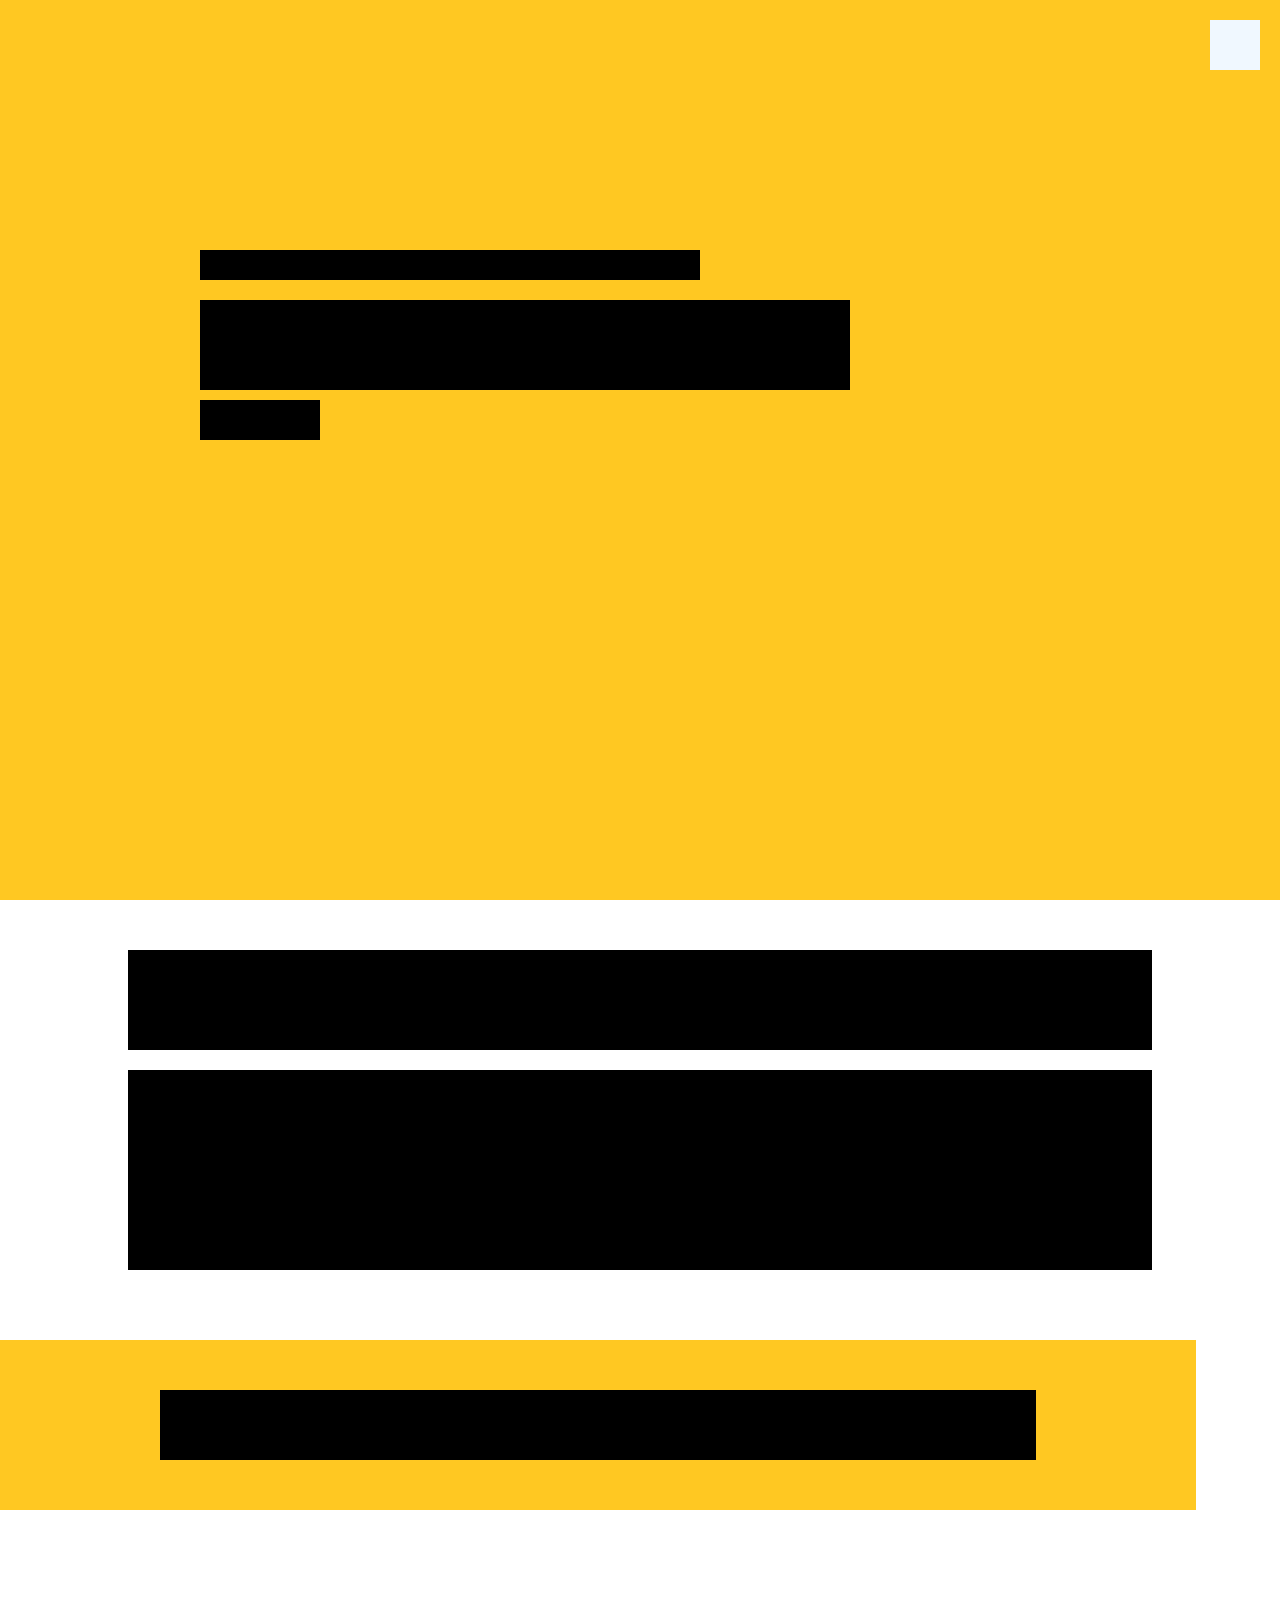
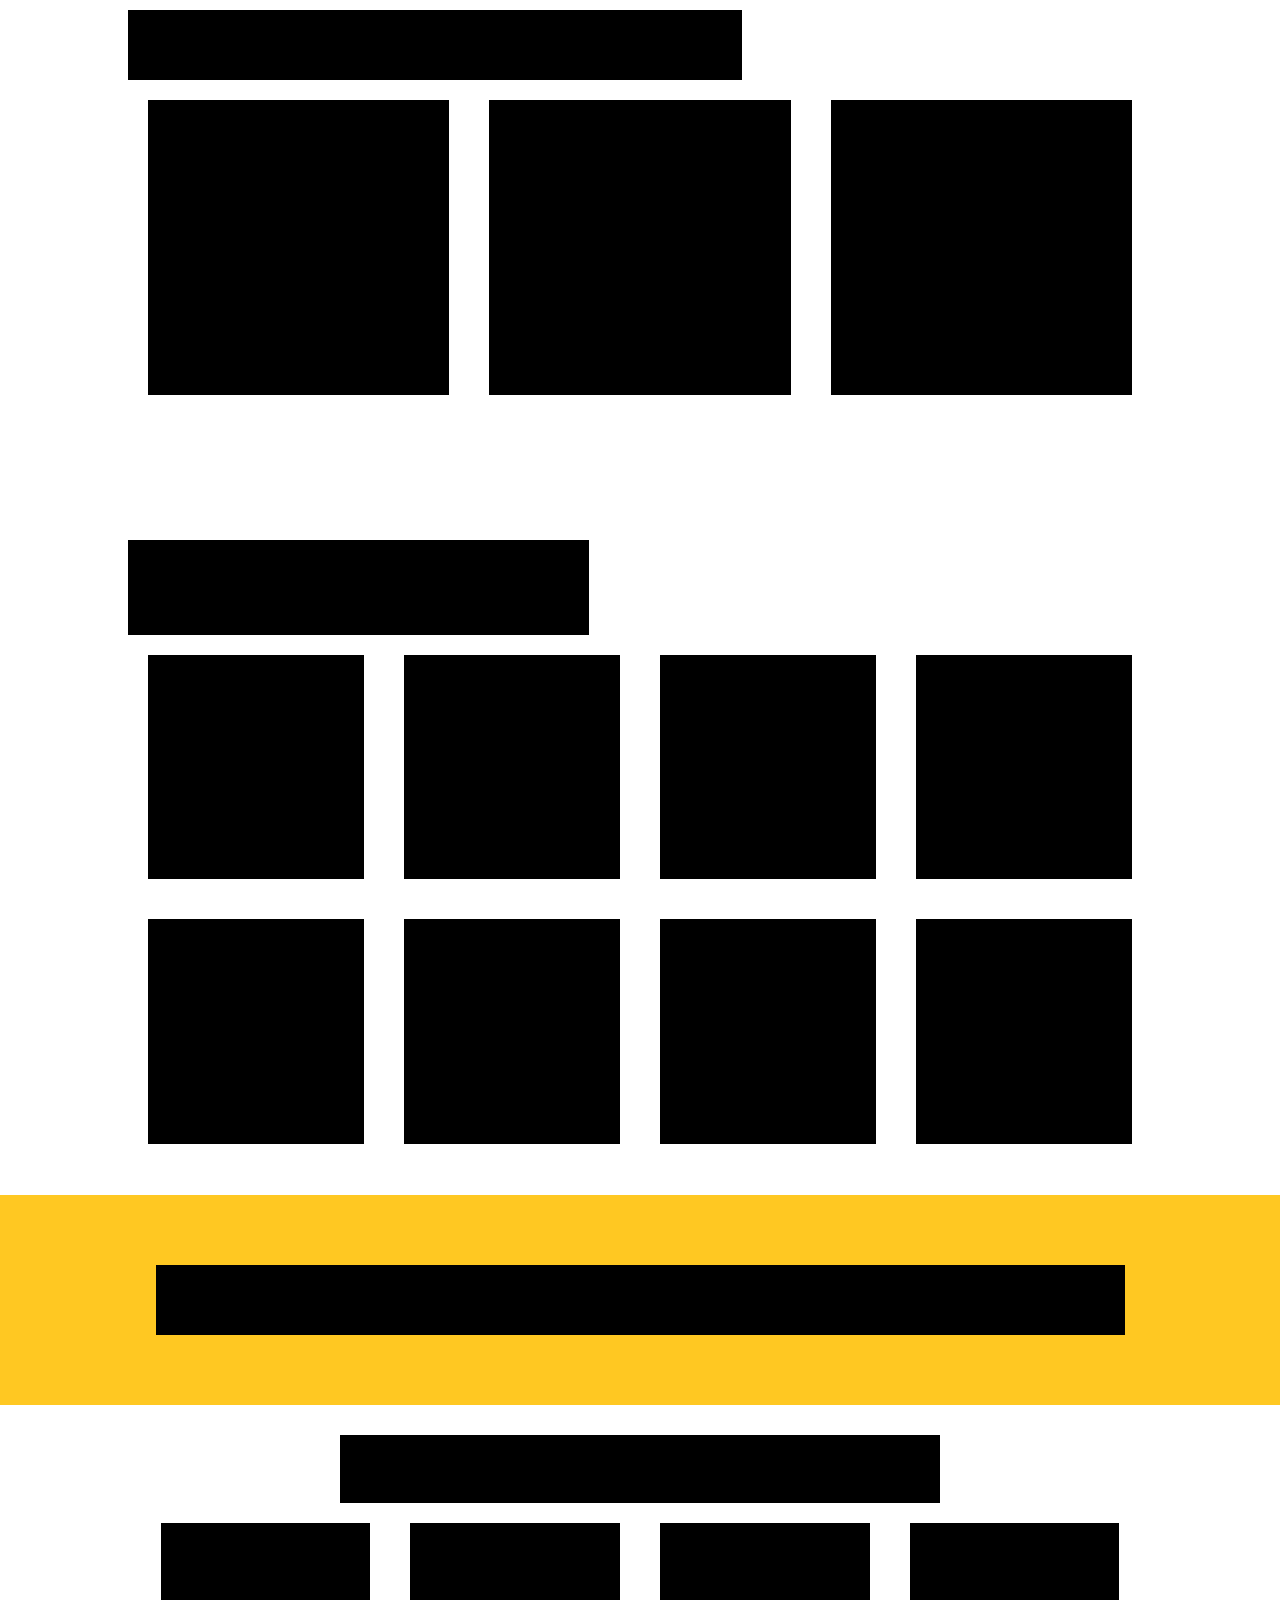
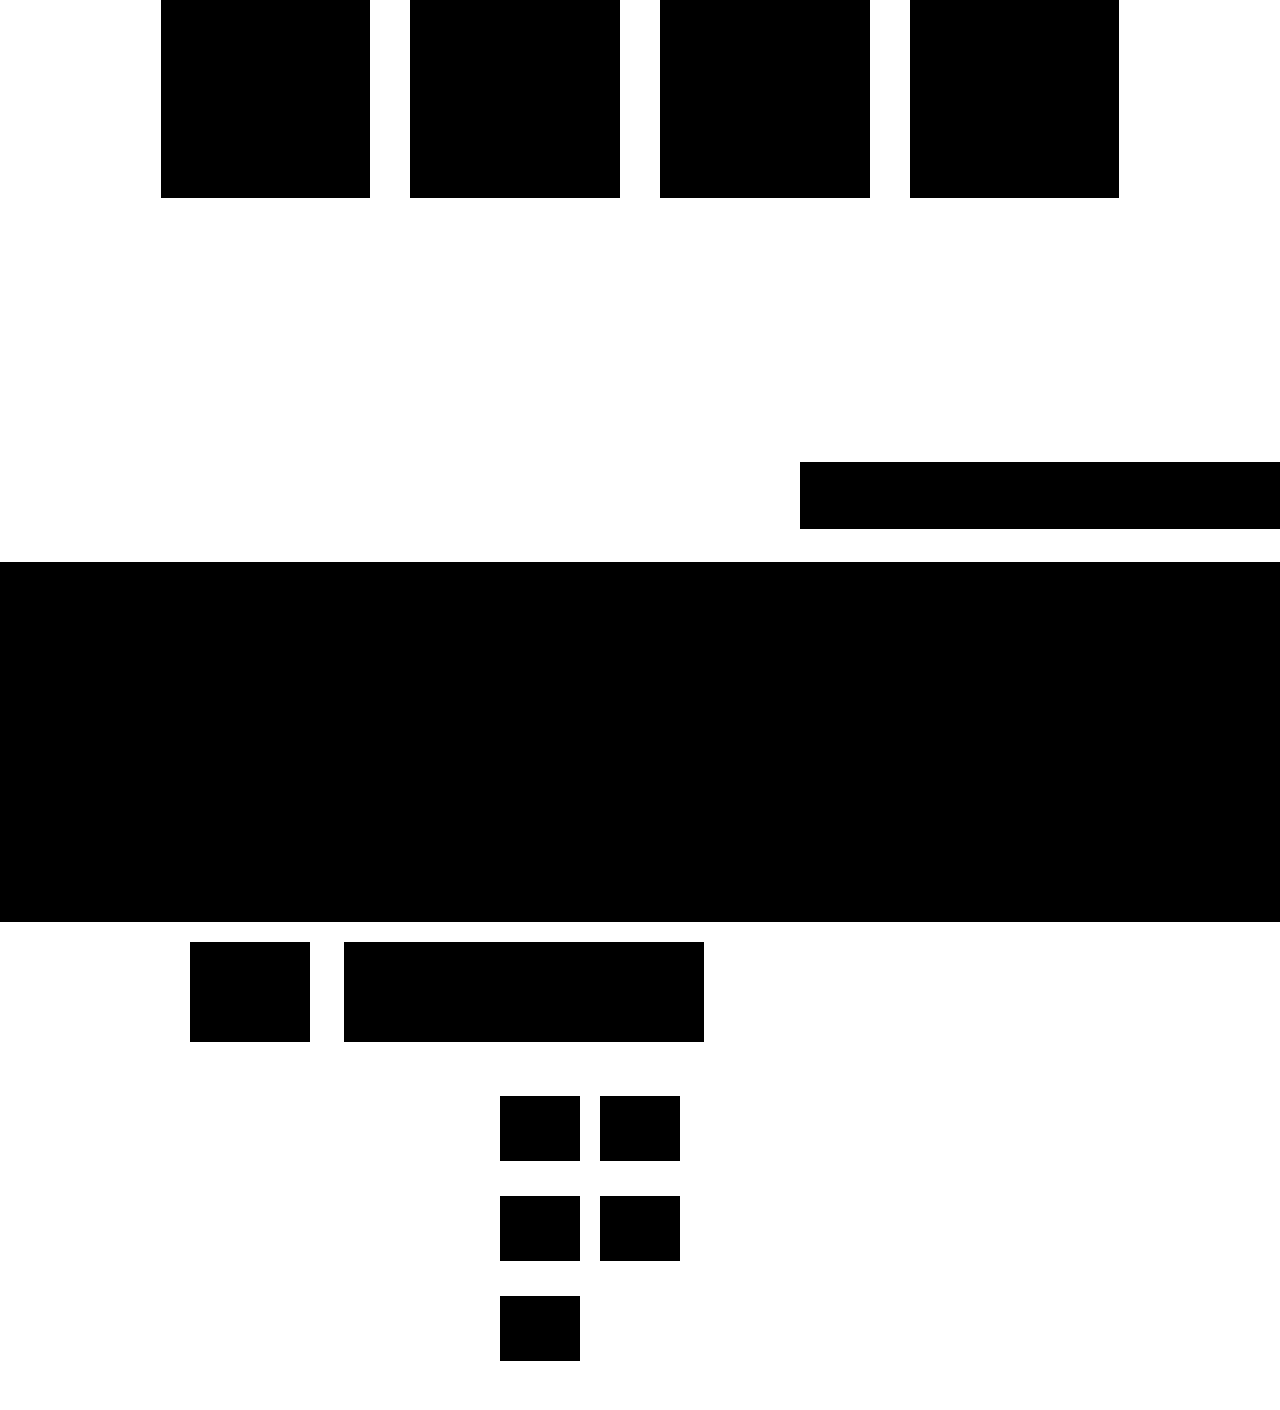
<file: index.html>
<!DOCTYPE html>
<html lang="en">

<head>
    <meta charset="UTF-8">
    <meta name="viewport" content="width=device-width, initial-scale=1.0">
    <meta http-equiv="X-UA-Compatible" content="ie=edge">
    <title> Title </title>
</head>
<link rel="stylesheet" a href="css/style.css">

<body>
    <div class="mainpage">
        <div class="menu"></div>
        <div class="title">
            <div class="title1"></div>
            <div class="title2"></div>
            <div class="button"></div>
        </div>
    </div>
    <div class="qualitytitle">
        <div class="qualityContent">
            <div class="loremtitle"></div>
            <div class="lorempara"></div>
        </div>
    </div>
    <div class="tagline">
        <div class="taglinecontent"></div>
    </div>
    <div class="shop">
        <div class="container">
            <div class="shoptitle"></div>
            <div class="item">

                <div class="image1"></div>
            </div>

            <div class="item">
                <div class="image2"></div>
            </div>
            <div class="item">
                <div class="image3"></div>
            </div>
            
            </div>
    </div>
    <div class="shop2">
        <div class="headphones">

            <div class="headphonestitle"></div>
            <div class="item2">
                <div class="headphone1"></div>
            </div>
            <div class="item2">
                <div class="headphone2"></div>
            </div>
            <div class="item2">
                <div class="headphone3"></div>
            </div>
            <div class="item2">
                <div class="headphone4"></div>
            </div>
            <div class="item2">
                <div class="headphone5"></div>
            </div>
            <div class="item2">
                <div class="headphone6"></div>
            </div>
            <div class="item2">
                <div class="headphone7"></div>
            </div>
            <div class="item2">
                <div class="headphone8"></div>
            </div>
        </div>
    </div>
    <div class="tagline2">
        <div class="taglinecontent2"></div>
    </div>
    <div class="about">
        <div class="details">
            <div class="abouttitle"></div>
            <div class="item3">
                <div class="quality1"></div>
            </div>
            <div class="item3">
                <div class="quality2"></div>
            </div>
            <div class="item3">
                <div class="quality3"></div>
            </div>
            <div class="item3">
                <div class="quality4"></div>
            </div>
        </div>
    </div>
    <div class="contact">
        <div class="container2">
            <div class="question"></div>
            <div class="visit"></div>
        </div>
    </div>
    <div class="map"></div>
    <div class="copyright">
        <div class="copyright2">
            <div class="symbol"></div>
            <div class="copyrightcontent"></div>
               <div class="socialmedia">
                <div class="item4">
                    <div class="fb"></div>
                </div>
                <div class="item4">
                    <div class="twitter"></div>
                </div>
                <div class="item4">
                    <div class="linkedin"></div>
                </div>
                <div class="item4">
                    <div class="youtube"></div>
                </div>
                <div class="item4">
                    <div class="wifi"></div>
                </div></div>
            </div>
        </div>
</body>

</html>
</file>
<file: css/style.css>
body,
html {
    height: 100%;
    width: 100%;
    margin: 0;
    padding: 0;
}

* {
    box-sizing: border-box;
}

.mainpage {
    height: 100%;
    width: 100%;
    background-color: #ffc107e3;
}

.menu {
    height: 50px;
    width: 50px;
    background-color: aliceblue;
    right: 20px;
    top: 20px;
    position: absolute;
}

.title {
    position: relative;
    top: 250px;
    left: 200px;
    width: 80%
}

.title1 {
    height: 30px;
    width: 500px;
    background-color: black;
}

.title2 {
    height: 90px;
    width: 650px;
    background-color: black;
    top: 50px;
    position: absolute;
}

.button {
    height: 10px;
    width: 120px;
    background-color: black;
    top: 150px;
    padding: 20px;
    position: absolute;
}

.qualitytitle {
    width: 100%;
    background-color: white;
}

.qualityContent {
    margin: auto;
    width: 80%;
    padding: 50px 0px;
}

.loremtitle {
    height: 20px;
    background-color: black;
    width: 100%;
    height: 100px;
    margin: auto;
}

.lorempara {
    width: 100%;
    background-color: black;
    height: 200px;
    margin: 20px 0px;
}

.tagline {
    background-color: #ffc107e3;
    width: 93.4%;
    position: relative;
    padding: 50px;
}

.taglinecontent {
    width: 80%;
    margin: auto;
    background-color: black;
    height: 70px;
}

.shop {
    height: 70%;
    position: relative;
    padding: 100px 0px;
}

.container {
    height: 100%;
    width: 80%;
    margin: auto;
    box-sizing: border-box;
}

.shoptitle {
    height: 70px;
    width: 60%;
    background-color: black;
}

.item {
    width: 33.33%;
    height: 78%;
    padding: 20px;
    float: left;
}
.image1 {
    width: 100%;
    height: 100%;
    background-color: black;
}

.image2 {
    width: 100%;
    height: 100%;
    background-color: black;
}

.image3 {
    width: 100%;
    height: 100%;
    background-color: black;
}

.shop2 {
    height:70%;
    width: 100%;
}

.headphones {
    height: 100%;
    width: 80%;
    margin: auto;
    overflow: auto;
}

.item2 {
    width: 25%;
    height: 42%;
    padding: 20px;
    float: left;
}

.headphonestitle {
    height: 15%;
    width: 45%;
    background-color: black;
}

.headphone1 {
    height: 100%;
    width: 100%;
    background-color: black;
}

.headphone2 {
    height: 100%;
    width: 100%;
    background-color: black;
}

.headphone3 {
    height: 100%;
    width: 100%;
    background-color: black;
}

.headphone4 {
    height: 100%;
    width: 100%;
    background-color: black;
}

.headphone5 {
    height: 100%;
    width: 100%;
    background-color: black;
}

.headphone6 {
    height: 100%;
    width: 100%;
    background-color: black
}

.headphone7 {
    height: 100%;
    width: 100%;
    background-color: black;
}

.headphone8 {
    height: 100%;
    width: 100%;
    background-color: black;
}

.tagline2 {
    background-color: #ffc107e3;
    width: 100%;
    padding: 70px;
    margin-top: 25px;
}

.taglinecontent2 {
    width: 85%;
    margin: auto;
    background-color: black;
    height: 70px;
}

.about {
    height: 50%;
    width: 100%;
    top: 30px;
    position: relative;
    overflow: auto;
}

.details {
    height: 100%;
    width: 78%;
    margin: auto;
}

.abouttitle {
    height: 15%;
    width: 60%;
    margin: auto;
    background-color: black;
}

.item3 {
    height: 70%;
    width: 25%;
    padding: 20px;
    float: left;
}

.quality1 {
    height: 100%;
    width: 100%;
    background-color: black;
}

.quality2 {
    height: 100%;
    width: 100%;
    background-color: black;
}

.quality3 {
    height: 100%;
    width: 100%;
    background-color: black;
}

.quality4 {
    height: 100%;
    width: 100%;
    background-color: black;
}

.contact {
    height: 23%;
    width: 100%;
}

.container2 {
    width: 80%;
    height: 50%;
    margin: 100px 200px;
}

.question {
    height: 45%;
    width: 20%;
    margin: 20px 1100px;
    background-color: black;
}

.visit {
    height: 65%;
    width: 60%;
    margin: 60px 600px;
    background-color: black;
}

.map {
    height: 40%;
    width: 100%;
    background-color: black;
}

.copyright {
    height: 15%;
    width: 100%;
}

.copyright2 {
    width: 100%;
    padding: 0px 190px;
    display: inline-block;
}

.symbol {
    height: 100px;
    width: 120px;
    margin: 20px 0px;
    background-color: black;
    display: inline-block;
}

.copyrightcontent {
    height: 100px;
    width: 40%;
    background-color: black;
    margin: 20px 30px;
    display: inline-block;
}
.socialmedia{
    width: 30%;
    display: inline-block;
    margin: 20px 300px;
    overflow: auto;
}
.item4 {
    height: 100px;
    width: 100px;
    padding: 10px;
    float: left;
}
.fb {
    height: 65px;
    width: 100%;
    background-color: black;
}

.twitter {
    height: 65px;
    width: 100%;
    background-color: black;
}

.linkedin {
    height: 65px;
    width: 100%;
    background-color: black;
}

.youtube {
    height: 65px;
    width: 100%;
    background-color: black;
}

.wifi {
    height: 65px;
    width: 100%;
    background-color: black;
}
</file>
